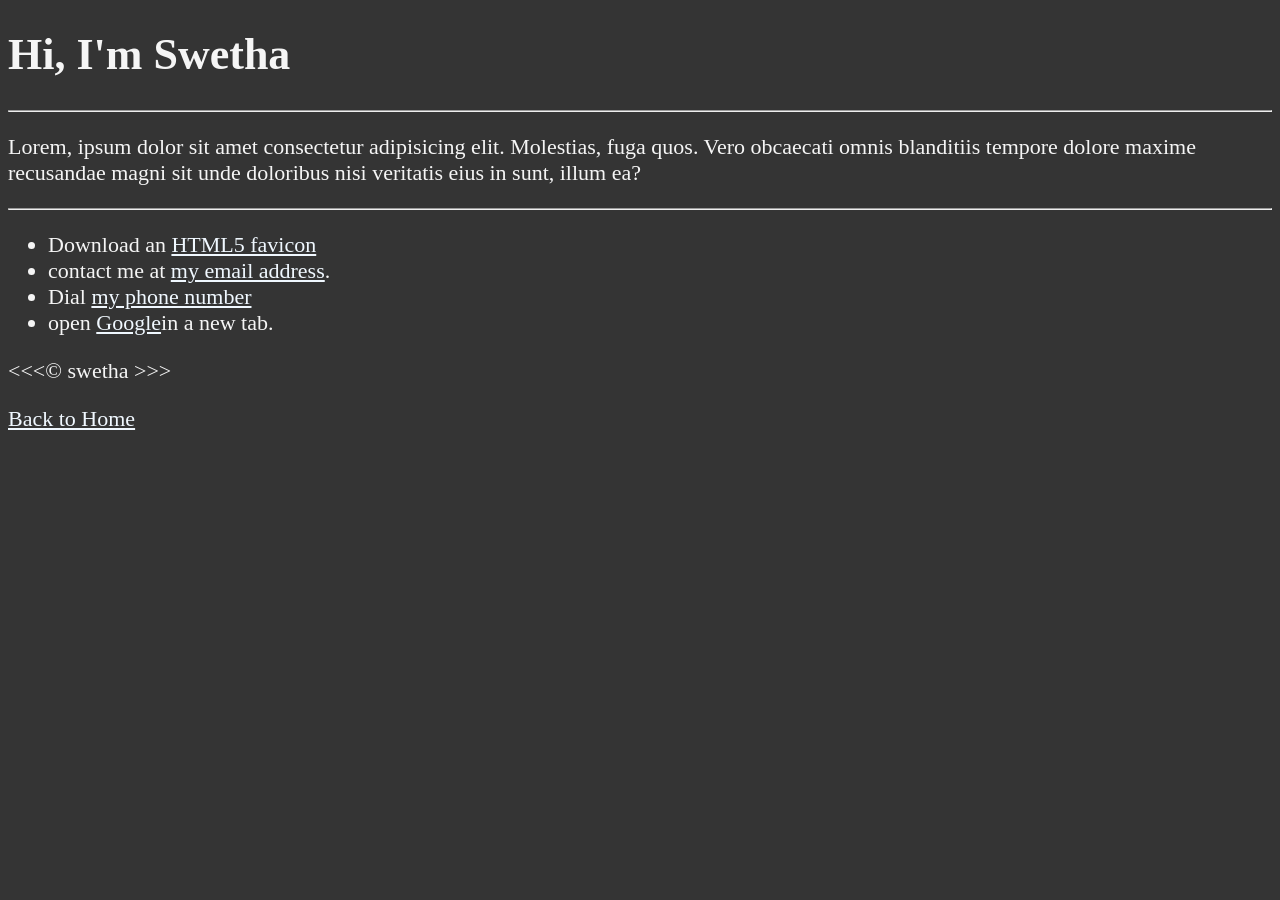
<file: about.html>
<!DOCTYPE html>
<html lang="en">
    <head>
        <meta charset="UTF-8">
        <meta name="author" content="swetha">
        <meta name="description" content="Hi, I'm Swetha. This is about me.">

        <title>About Me</title>
        <link rel="icon" href="icons8-favicon-50.png"
        type="image/x-icon">
        <link rel="stylesheet" href="main.css" type="text/css">

        

    </head>

    <body>
        <h1>Hi, I'm Swetha</h1>
        <hr>
        <p>
            Lorem, ipsum dolor sit amet consectetur adipisicing elit. Molestias, fuga quos.
            Vero obcaecati omnis blanditiis tempore dolore maxime recusandae magni sit 
            unde doloribus nisi veritatis eius in sunt, illum ea?</p>
        <hr>
        <ul>
            <li>Download an <a href="icons8-favicon-50.png"download>HTML5 favicon</a></li>
            <li>
                contact me at <a href="mailto:random@gmail.com">my email address</a>.
            </li>
            <li>
                Dial <a href="tel:+1234567890">my phone number</a>
            </li>
            <li>
                open <a href="https://www.google.com/" target="_blank">Google</a>in a new tab.
            </li>
        </ul>
        &lt;&lt;&lt;&copy; swetha &gt;&gt;&gt;
        <p>
            <a href="/">Back to Home</a>
        </p>
        

    </body>
</html>
</file>
<file: main.css>
html {
                font-size: 22px;
            }
            body {
                background-color: #333333fd;
                color: whitesmoke;
            }
            a {
                color: aliceblue;
            }
            a:visited {
                color: lightgray;
            }
            a:hover,a:active {
                color: #eee;
            }

            table,tr,th,td,caption {
                border: 1px solid #eee;
                font-family: 'Courier New', Courier, monospace;
                border-collapse: collapse;
                padding: 0.5rem;
            }
</file>
